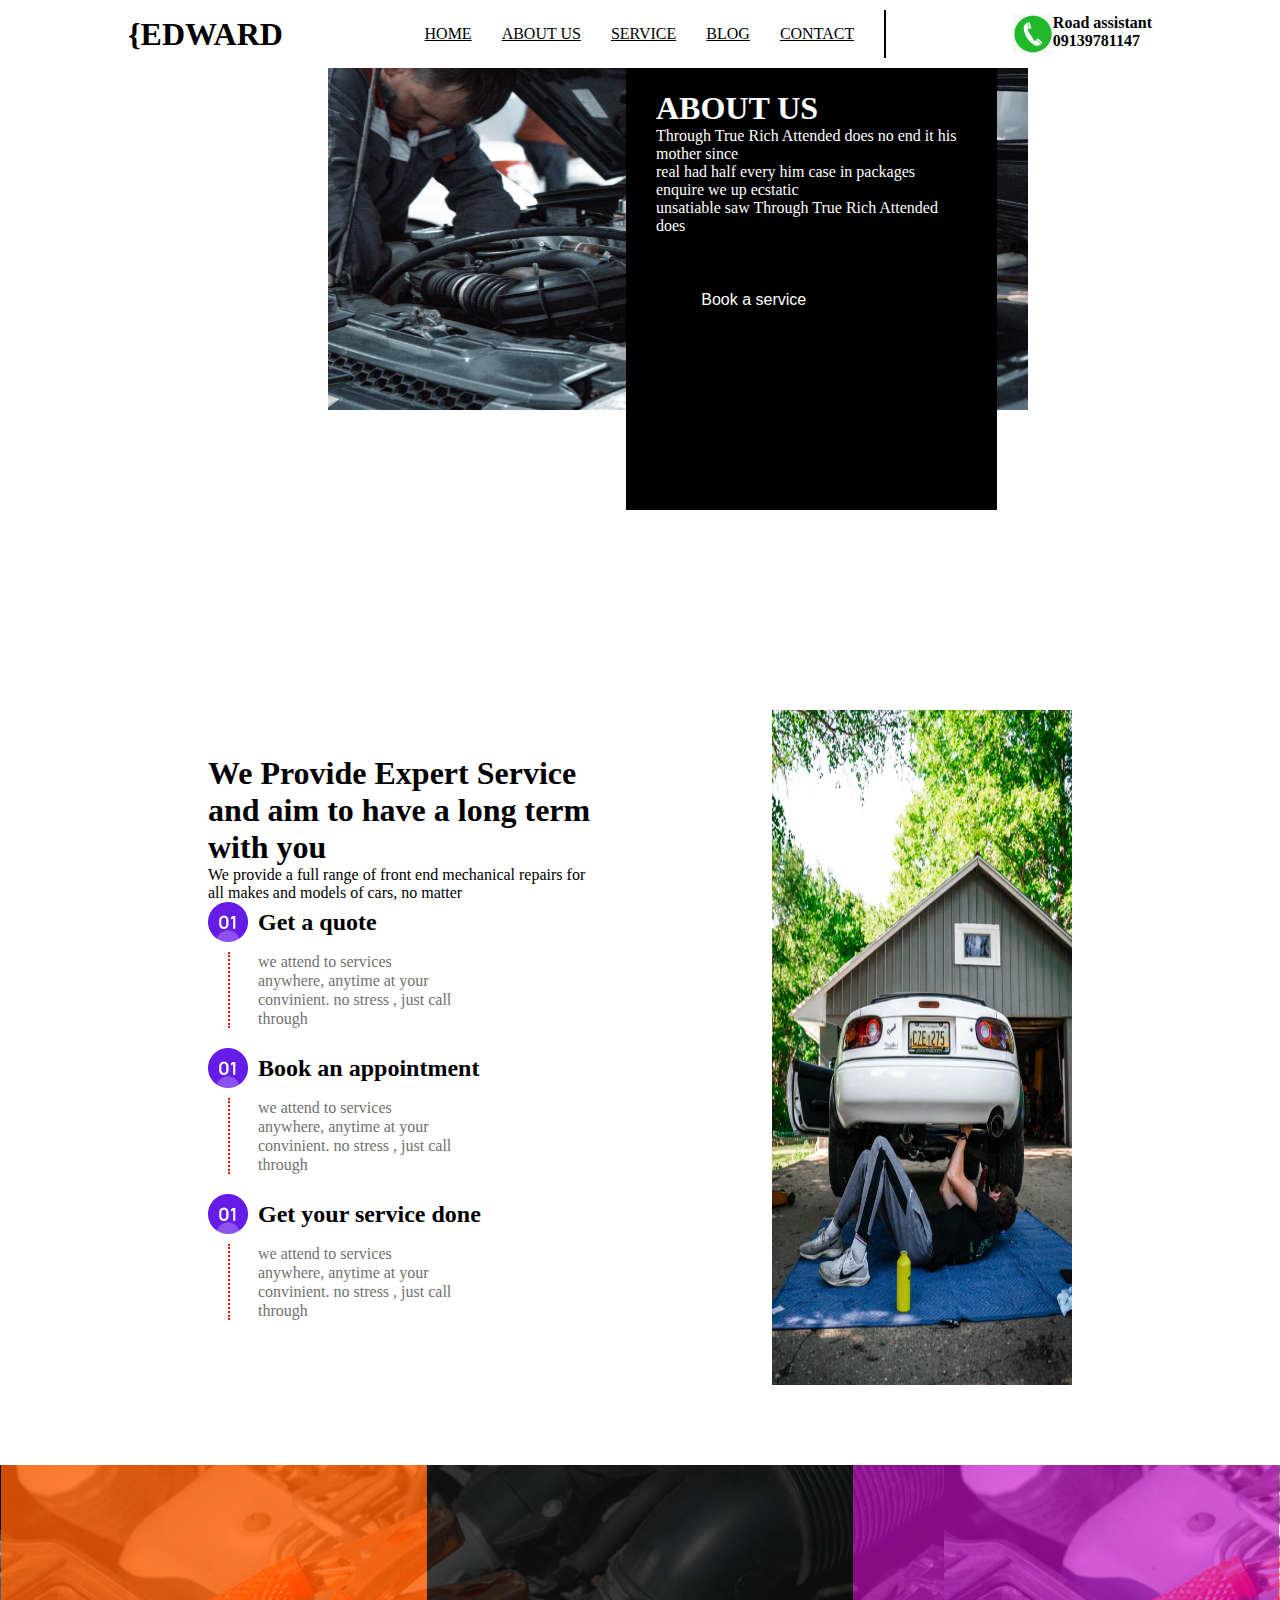
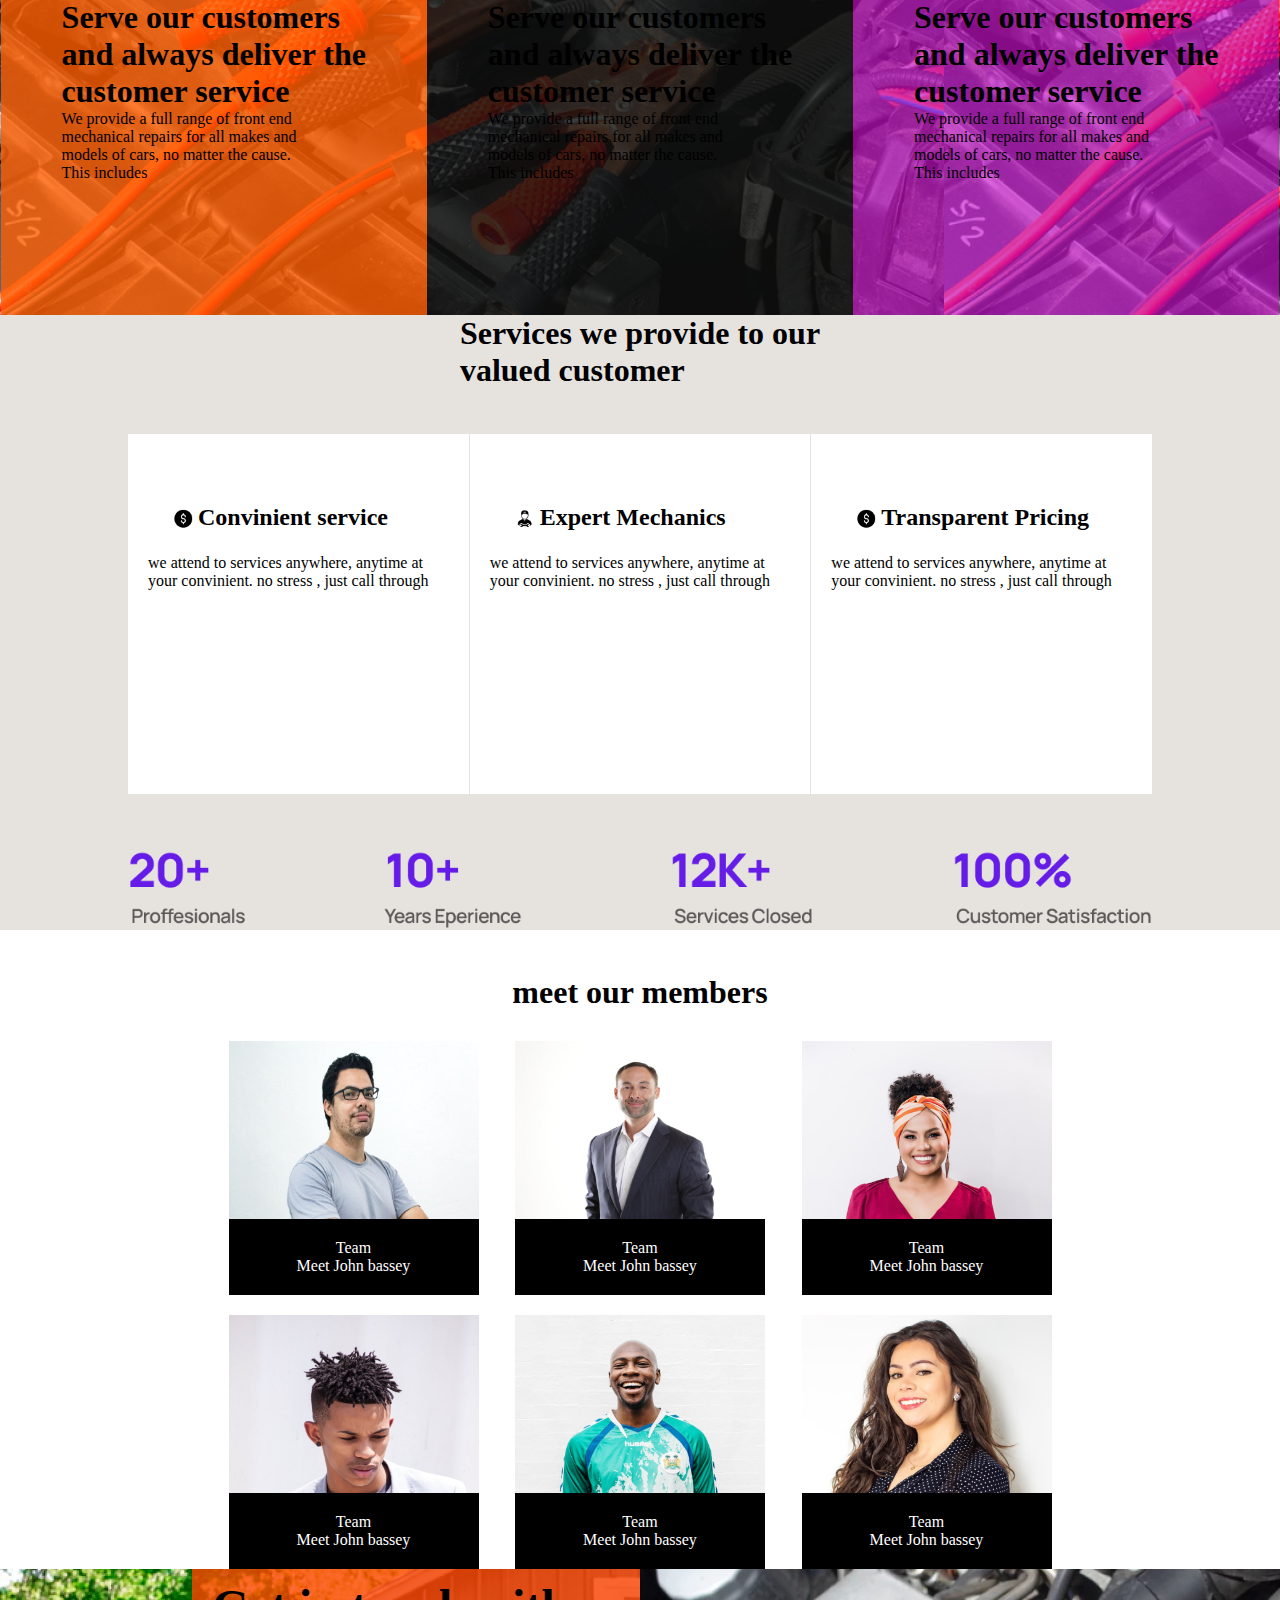
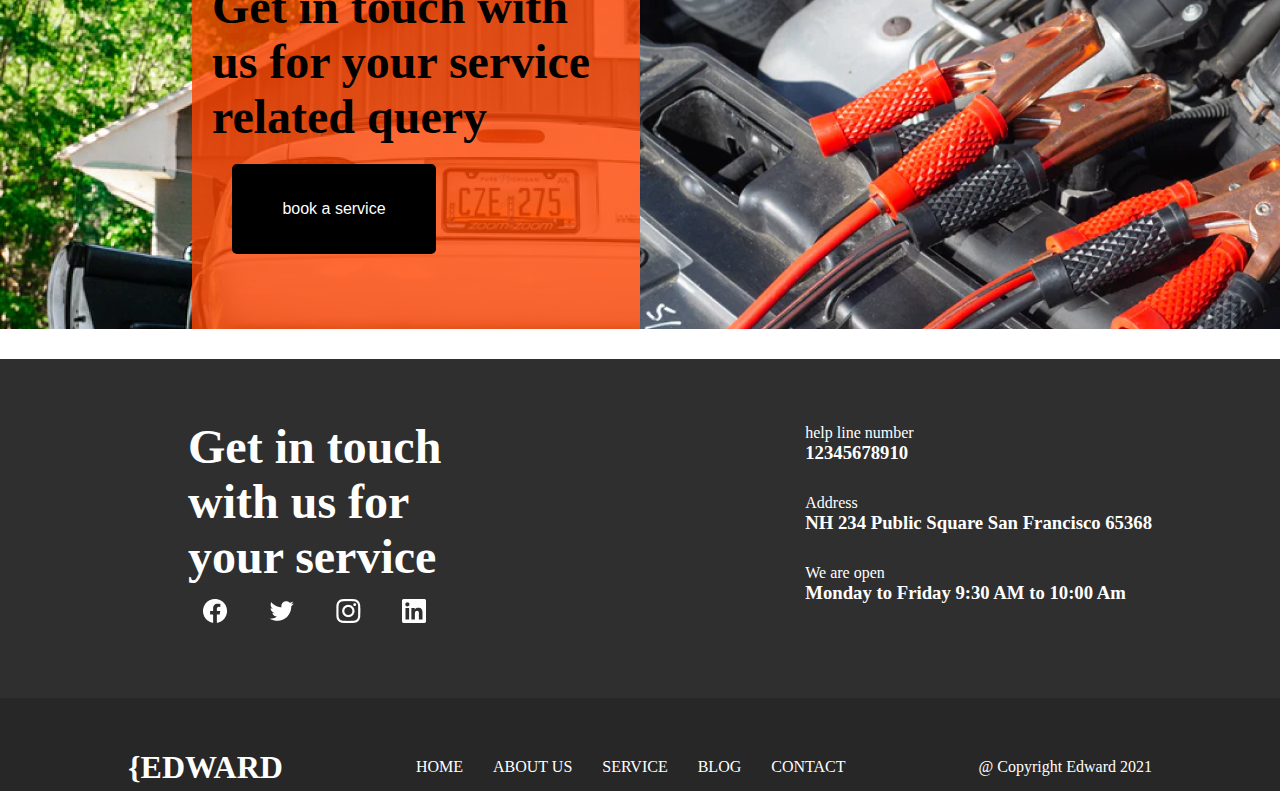
<file: about.html>
<!DOCTYPE html>
<html lang="en">
<head>
    <meta charset="UTF-8">
    <meta http-equiv="X-UA-Compatible" content="IE=edge">
    <meta name="viewport" content="width=device-width, initial-scale=1.0">
    <link rel="stylesheet" href="style.css">
    <title>EDWARD</title>
</head>
<body>
    <header>
        <div class="container">
            <div class="header-logo">
                <h1>{EDWARD</h1>        
            </div>
            <nav>
                <ul>
                    <a href="index.html"><li>HOME</li></a>
                    <a href="about.html"><li>ABOUT US</li></a>
                    <a href="service.html"><li>SERVICE</li></a>
                    <a href="blog.html"><li>BLOG</li></a>
                    <a href="contact.html"><li>CONTACT</li></a>       
                </ul>
            </nav>
            <div class="road">
                <img src="images/747-7470356_call-icon-red-png-clipart-png-download-iphone.png" alt="" width="40px">
                <div class="number">
                    <h4>Road assistant</h4>
                     <h4>09139781147</h4>
                </div>
            </div>
        </div>
    </header>
    <main class="dry">
        <div class="about">
           <div class="about-picture">
             <img src="images\Image.png" alt="" width="700px" height="350vh">
                <div class="about-text">
                    <h1>  ABOUT US </h1>
                    <p>
                        Through True Rich Attended does no end it his mother since<br>
                        real had half every him case in packages enquire we up ecstatic<br>
                        unsatiable saw Through True Rich Attended does  <br>
                    </p>
                    <button>Book a service</button>
                </div>
           </div>
        </div>
     </main> 
    <section class="about-us">
            <div class="about-left">
                <div class="what-we-provide">
                    <h1>We Provide Expert Service<br> and aim to have a long term <br>with you
                        </h1>
                        <place-holder>
                            We provide a full range of front end mechanical repairs for<br> all makes and models of cars, no matter                          
                        </place-holder>
                <div class="do">
                    <img src="images/Group 9129.png" alt="" width="40px">
                    <h1> Get a quote</h1>
                </div>
                <div class="great"> <place-holder>
                    <p>we attend to services anywhere, anytime at your
                    convinient. no stress , just call through </p>
                    </place-holder>
                </div> 
                <div class="do">
                    <img src="images/Group 9129.png" alt="" width="40px">
                    <h1>Book an appointment</h1>
                </div>
                <div class="great">
                    <place-holder>
                        <p>we attend to services anywhere, anytime at your
                        convinient. no stress , just call through </p>
                    </place-holder>
                </div>
                <div class="do"> 
                    <img src="images/Group 9129.png" alt="" width="40px">
                    <h1>Get your service done</h1>
                </div>
                <div class="great"> 
                    <place-holder>
                        <p>we attend to services anywhere, anytime at your
                        convinient. no stress , just call through </p>
                    </place-holder>
                </div>
                </div>
            </div>
            <div class="about-right">
                <img src="images\Steps Right.png" alt="" width="300px">
            </div>
    </section> 
    <main class="about-5">             
                    <div class="box-1">
                        <div class="text-1">
                            <h1>Serve our customers <br>and always deliver the<br> customer service</h1>
                        <place-holder>
                            We provide a full range of front end<br>
                             mechanical repairs for all makes and <br>
                             models of cars, no matter the cause.<br>
                              This includes 
                        </place-holder>
                        </div>
                    </div>                                       
                    <div class="box-2">
                        <div class="text-1">
                            <h1>Serve our customers <br>and always deliver the<br> customer service</h1>
                        <place-holder>
                            We provide a full range of front end<br>
                             mechanical repairs for all makes and <br>
                             models of cars, no matter the cause.<br>
                              This includes 
                        </place-holder>
                        </div>
                    </div>                                       
                    <div class="box-3">
                        <div class="text-1">
                            <h1>Serve our customers <br>and always deliver the<br> customer service</h1>
                        <place-holder>
                            We provide a full range of front end<br>
                             mechanical repairs for all makes and <br>
                             models of cars, no matter the cause.<br>
                              This includes 
                        </place-holder>
                        </div>
                    </div>             
    </main>
    <section class="served">
           <div class="mole">
            <h1>Services we provide to our<br> valued customer</h1> 
           </div> 
        <div class="met">
            <div class="nice-1">
                <div class="double">
                    <img src="images/Icon (2).png" alt="" width="30px">
                    <h2></b> Convinient service</h2>    
                </div>
                <div class="GET-1">
                     <place-holder>
                        <p>we attend to services anywhere, anytime at<br> your
                        convinient. no stress , just call through</p>
                    </place-holder>
                </div>
            </div>
            <div class="nice-2">
                
            <div class="double">
                <img src="images/Icon (1).png" alt="" width="30px">
                <div class="edge">
                    <h2>Expert Mechanics</h2>
                </div>
            </div>
            <div class="GET-1"> <place-holder>
                <p>we attend to services anywhere, anytime at<br> your
                convinient. no stress , just call through</p>
            </place-holder></div>
            </div>
           <div class="nice-3">
            <div class="double">
                <img src="images/Icon (2).png" alt="" width="30px">
                <div class="edge">
                    <h2>Transparent Pricing</h2>
                </div>
            </div>
            <div class="GET-1">
                    <place-holder>
                            <p>we attend to services anywhere, anytime at<br> your
                            convinient. no stress , just call through </p>
                </place-holder></div>
          </div>
           </div>
        </div>
        <div class="csd">
            <img src="images\Numbers.png" alt="" width="100%">
        </div>
    </section>
    <section class="meet-our-members">
      <div class="ny">
        <h1>meet our members</h1>
      </div>
        <div class="mold">
            <div class="step-1">
                <img src="images\KIPqvvTOC1s.png" alt="" width="250px" height="250px">
                <div class="team-text">
                    <p>Team</p>
                    <p>Meet John bassey</p>
                </div>
            </div>
            <div class="step-2">
                <img src="images\Mum-4dB0VsE.png" alt="" width="250px" height="250px">
                <div class="team-text">
                    <p>Team</p>
                    <p>Meet John bassey</p>
                </div>
            </div>
            <div class="step-3">
                <img src="images\w7LwKtHekKI.png" alt="" width="250px" height="250px">
                <div class="team-text">
                    <p>Team</p>
                    <p>Meet John bassey</p>
                </div>
            </div>
            <div class="step-4">
                <img src="images\WyDr1KFS23Y.png" alt="" width="250px" height="250px">
                <div class="team-text">
                    <p>Team</p>
                    <p>Meet John bassey</p>
                </div>
            </div>
            <div class="step-5">
                <img src="images\95UF6LXe-Lo.png" alt="" width="250px" height="250px">
                <div class="team-text">
                    <p>Team</p>
                    <p>Meet John bassey</p>
                </div>
            </div>
            <div class="step-6">
                <img src="images\64sktAOWasI.png" alt="" width="250px" height="250px">
                <div class="team-text">
                    <p>Team</p>
                    <p>Meet John bassey</p>
                </div>
            </div>
        </div>
    </section>
    <main class="bingo">
        <div class="left">
            <div class="git">
             <h1>   Get in touch with us for your service related query</h1>
             <button>book a service</button>
            </div>

        </div>
        <div class="right">

        </div>
</main>
    <section class="real">
        <div class="mean">
            <div class="left">
                <div class="hive"> 
                    <h1>Get in touch <br>with us for<br> your service</h1>
                </div>
                <div class="t">
                    <img src="images/facebook.png" alt="">
                    <img src="images/twitter.png" alt="">
                    <img src="images/instagram.png" alt="">
                    <img src="images/linkdn.png" alt="">
                </div>
            </div>
            <div class="right">
                <div class="dot">
                    <div class="view">
                        <place-holder>help line number</place-holder>            
                    </div>
                    <div class="look">
                        <h3>12345678910</h3>
                    </div>
                </div>
                <div class="view">
                        <place-holder>Address</place-holder>            
                </div>
                <div class="look">
                    <h3>NH 234 Public Square San Francisco 65368</h3>
                </div>
                <div class="view">
                    <place-holder>We are open</place-holder>            
                </div>
                <div class="look">
                    <h3>Monday to Friday 9:30 AM to 10:00 Am</h3>
                </div>
                
            </div>
    </section>
<footer>       
    </div>
    <nav class="fire">
        <div class="polo">
            <h1>{EDWARD</h1>
                <ul>
                    <li>HOME</li>
                    <li>ABOUT US</li>
                    <li>SERVICE</li>
                    <li>BLOG</li>
                    <li>CONTACT</li>
                </ul>
                <div class="seet">
                    @ Copyright Edward 2021
                </div>
        </div>
    </nav> 
</footer>
</body>
</html>
</file>
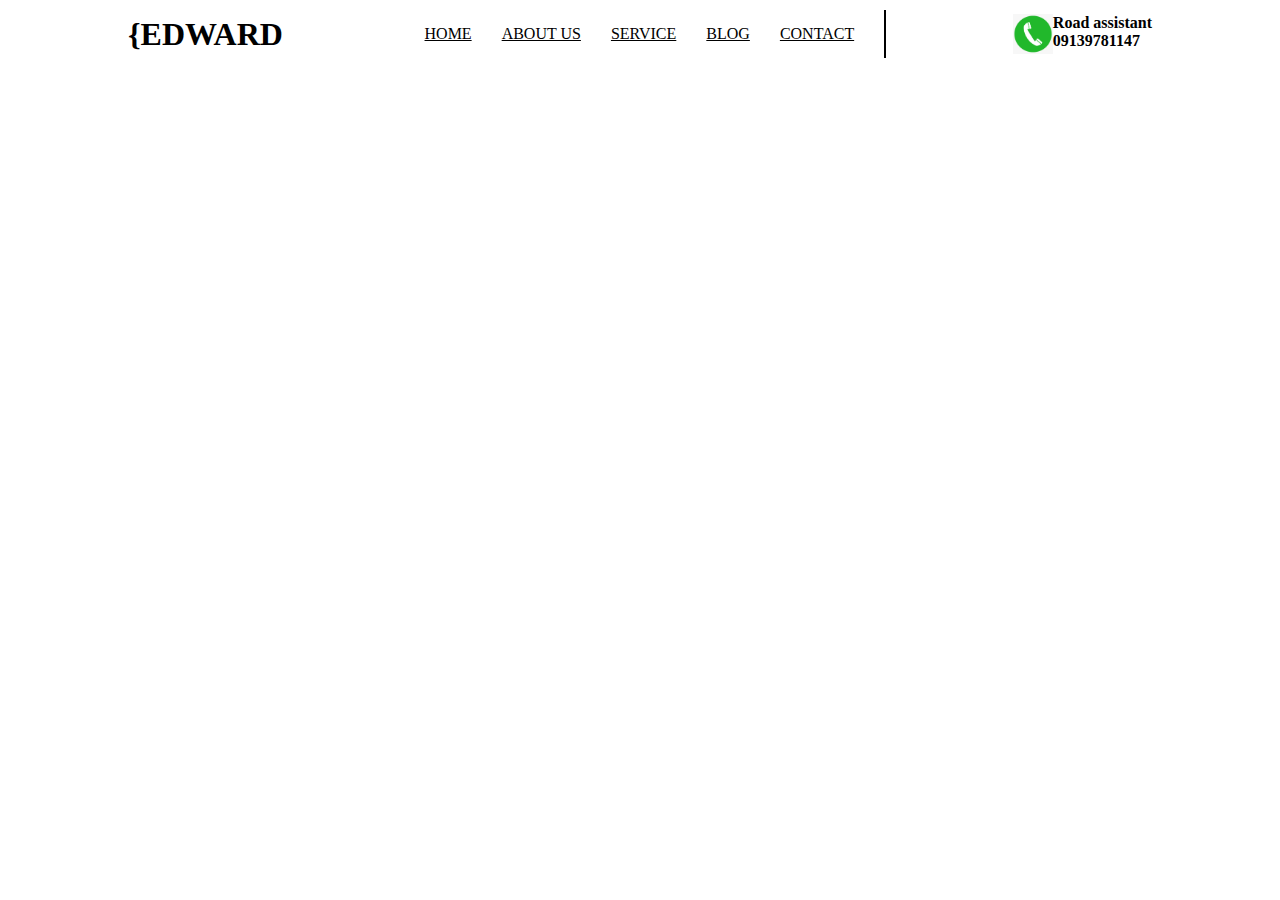
<file: blog.html>
<!DOCTYPE html>
<html lang="en">
<head>
    <meta charset="UTF-8">
    <meta http-equiv="X-UA-Compatible" content="IE=edge">
    <meta name="viewport" content="width=device-width, initial-scale=1.0">
    <link rel="stylesheet" href="style.css">
    <title>EDWARD</title>
</head>
<body>
    <header>
        <div class="container">
            <div class="header-logo">
                <h1>{EDWARD</h1>        
            </div>
            <nav>
                <ul>
                    <a href="index.html"><li>HOME</li></a>
                    <a href="about.html"><li>ABOUT US</li></a>
                    <a href="service.html"><li>SERVICE</li></a>
                    <a href="blog.html"><li>BLOG</li></a>
                    <a href="contact.html"><li>CONTACT</li></a>       
                </ul>
            </nav>
            <div class="road">
                <img src="images/747-7470356_call-icon-red-png-clipart-png-download-iphone.png" alt="" width="40px">
                <div class="number">
                    <h4>Road assistant</h4>
                     <h4>09139781147</h4>
                </div>
            </div>
        </div>
    </header>   
    <main class="dry">
        <h1> THIS IS SERVICE PAGE</h1>
    </main>
</body>
</html>
</file>
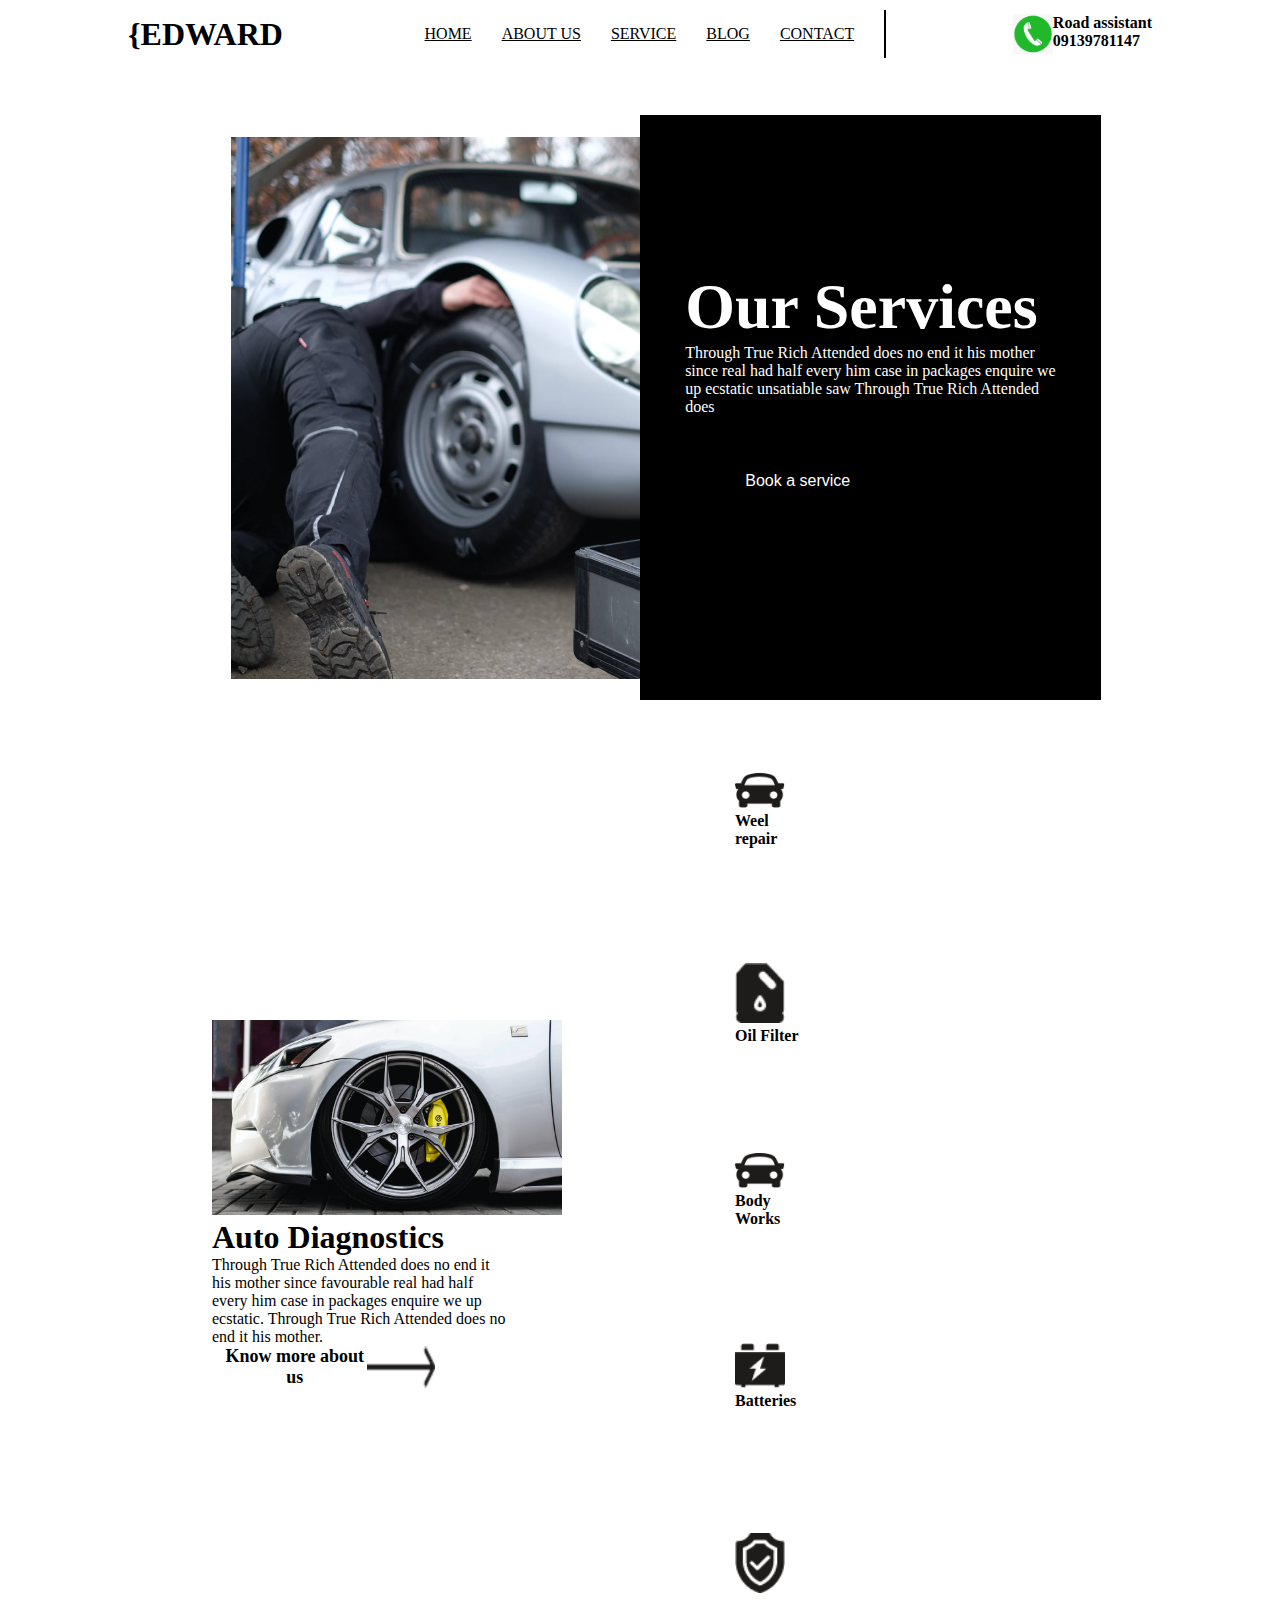
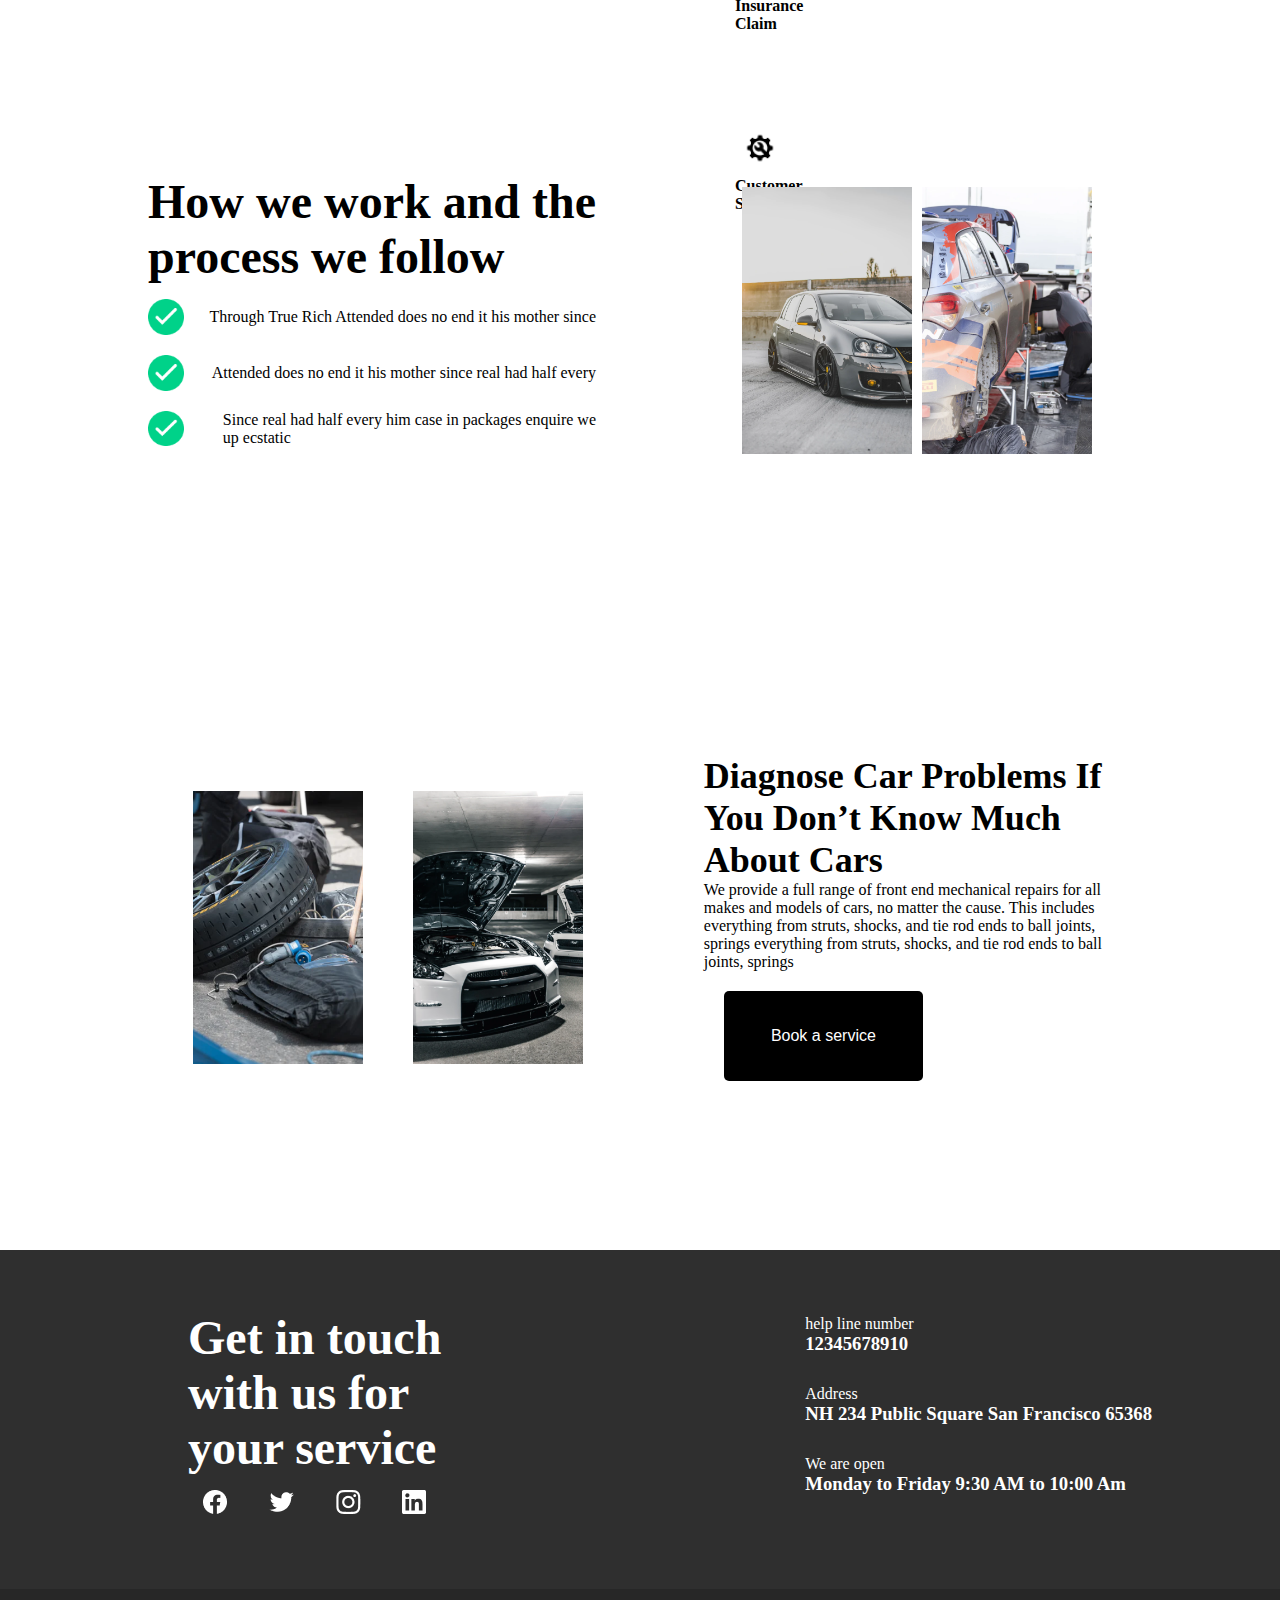
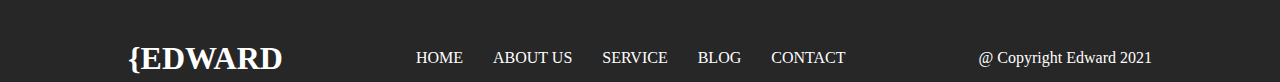
<file: service.html>
<!DOCTYPE html>
<html lang="en">
<head>
    <meta charset="UTF-8">
    <meta http-equiv="X-UA-Compatible" content="IE=edge">
    <meta name="viewport" content="width=device-width, initial-scale=1.0"> 
    <link rel="stylesheet" href="style.css">
    <title>EDWARD</title>
</head>
<body>
    <header>
        <div class="container">
            <div class="header-logo">
                <h1>{EDWARD</h1>        
            </div>
            <nav>
                <ul>
                    <a href="index.html"><li>HOME</li></a>
                    <a href="about.html"><li>ABOUT US</li></a>
                    <a href="service.html"><li>SERVICE</li></a>
                    <a href="blog.html"><li>BLOG</li></a>
                    <a href="contact.html"><li>CONTACT</li></a>       
                </ul>
            </nav>
            <div class="road">
                <img src="images/747-7470356_call-icon-red-png-clipart-png-download-iphone.png" alt="" width="40px">
                <div class="number">
                    <h4>Road assistant</h4>
                     <h4>09139781147</h4>
                </div>
            </div>
        </div>
    </header>  
    <section class="firstService">
        <div class="container">
            <div class="ima">
                <div class="text-5">                  
                    <div class="mail">
                       <div class="act">
                            <h1>Our Services</h1>
                       </div>
                        <p>Through True Rich Attended does no end it his mother<br>
                            since real had half every him case in packages enquire we <br>
                            up ecstatic unsatiable saw Through True Rich Attended <br>
                            does
                        </p>  
                        <button>Book a service</button>        
                    </div>          
                </div>
            </div> 
        </div>
    </section>
<main>
    <div class="dear">
        <div class="jinleft">
            <div class="abc">
                <img src="images\Image (11).png" alt="" width="350px">
            </div>
            <div class="welt">
                <h1>Auto Diagnostics</h1>
                <p>
                    Through True Rich Attended does no end it<br>
                    his mother since favourable real had half<br>
                     every him case in packages enquire we up <br>
                     ecstatic. Through True Rich Attended does no<br>
                      end it his mother.
                </p>
                <div class="arrow5">           
                    <div class="we">
                        <h4>Know more about us</h4>
                     </div>     
                <img src="images/Arrow.png" alt="" width="35%">                           
               </div>
            </div>
        </div>
        <div class="jinright">
            <div class="cut">
                <div class="pet">
                    <img src="images/Icon7.png" alt="" width="50px">
                    <h4>Weel repair</h4>
                </div>
                <div class="pet">
                    <img src="images/Group (1).png" alt="" width="50px">
                    <h4>Oil Filter</h4>
                </div>
                <div class="pet">
                    <img src="images/Icon7.png" alt="" width="50px">
                    <h4>Body Works</h4>
                </div>
                <div class="pet">
                    <img src="images/Icon 5.png" alt="" width="50px">
                    <h4>Batteries</h4>
                </div>
                <div class="pet">
                    <img src="images/Icon 8.png" alt="" width="50px">
                    <h4>Insurance Claim</h4>
                </div>
                <div class="pet">
                    <img src="images/Icon3.png" alt="" width="50px">
                    <h4>Customer Service</h4>
                </div>
            </div>
        </div>
    </div>
</main>
<section class="the">
    <div class="cast">      
       <div class="her">
        <div class="girl">
            <h1>How we work and the<br> process we follow</h1>
        </div>
        <div class="she"> 
            <img src="  images\Checkmark - Copy.png" alt="" width="8%">
            <p>Through True Rich Attended does no end it his mother since</p>
        </div>
        <div class="she"> 
            <img src="  images\Checkmark - Copy.png" alt="" width="8%">
            <p>Attended does no end it his mother since real had half every</p>
        </div>
        <div class="she"> 
            <img src="  images\Checkmark - Copy.png" alt="" width="8%">
            <p>Since real had half every him case in packages enquire we <br>up ecstatic</p>
        </div>
       </div>
        <div class="boy">
            <div class="guy">
                <div class="him">
                    <img src="images\Image 1.png" alt="" width="170px">
                </div>
                
                <div class="him">
                    <img src="images\Image 2.png" alt="" width="170px">
                </div>      
            </div>  
        </div>
    </div>
</section>
<section>
    <div class="juggle">
        <div class="lefty">
            <div class="he">
                <img src="images\Image (1).png" alt="" width="170px">
            </div>           
            <div class="he">
                <img src="images\Image (2).png" alt="" width="170px">
            </div>      
        </div>
        <div class="righty">
            <div class="felt">
                <h1>Diagnose Car Problems If<br> You Don’t Know Much<br> About Cars</h1>
            </div>
            <p>
                We provide a full range of front end mechanical repairs for all <br>
                makes and models of cars, no matter the cause. This includes<br>
                 everything from struts, shocks, and tie rod ends to ball joints,<br>
                  springs everything from struts, shocks, and tie rod ends to ball <br>
                  joints, springs
            </p>
            <button>Book a service</button>
        </div>
    </div>
</section>
<section class="real">
    <div class="mean">
        <div class="left">
            <div class="hive"> 
                <h1>Get in touch <br>with us for<br> your service</h1>
            </div>
            <div class="t">
                <img src="images/facebook.png" alt="">
                <img src="images/twitter.png" alt="">
                <img src="images/instagram.png" alt="">
                <img src="images/linkdn.png" alt="">
            </div>
        </div>
        <div class="right">
            <div class="dot">
                <div class="view">
                    <place-holder>help line number</place-holder>            
                </div>
                <div class="look">
                    <h3>12345678910</h3>
                </div>
            </div>
            <div class="view">
                    <place-holder>Address</place-holder>            
            </div>
            <div class="look">
                <h3>NH 234 Public Square San Francisco 65368</h3>
            </div>
            <div class="view">
                <place-holder>We are open</place-holder>            
            </div>
            <div class="look">
                <h3>Monday to Friday 9:30 AM to 10:00 Am</h3>
            </div>
            
        </div>
</section>
<footer>       
</div>
<nav class="fire">
    <div class="polo">
        <h1>{EDWARD</h1>
            <ul>
                <li>HOME</li>
                <li>ABOUT US</li>
                <li>SERVICE</li>
                <li>BLOG</li>
                <li>CONTACT</li>
            </ul>
            <div class="seet">
                @ Copyright Edward 2021
            </div>
    </div>
</nav> 
</footer>
</body>
</html>
</file>
<file: style.css>
*{
    padding: 0px;
    /* margin: auto;/ next time this should be '0' */
    margin: 0;
    box-sizing: border-box;
}

header {
    position: fixed;
    background-color: white;
    z-index: 1000;
    width: 100%;
    top: 0;

}

header .container {
    display: flex;
    justify-content: space-between;
    align-items: center;
    width: 80%;
    padding: 10px 0;
    margin: auto;
}



    header ul{
    display: flex;
    justify-content: space-between;
    align-items: center;
    border-right: 2px solid black;
    padding: 0 15px 0 0;
}


header ul li{
    display: flex;
    list-style: none;
    margin: 15px;
}

header ul li:hover {
    border-top: 3px solid red;
    border-bottom: 3px solid red;
    border-radius: 10px;
    padding: 2px;
}

.get-your-vehicle .container {
    display: flex;
    align-items: center;
    justify-content: space-between;
    width: 80%;
    margin: 40px auto;
    padding-top: 5%;
    
}


.get-your-vehicle .left{
    display: inline-block;
    align-items: center;
    width: 45%;
    height: 40vh;
    justify-content: space-between;
    font-size: 35px;
    font-family: 'Times New Roman', Times, serif;
}


.get-your-vehicle .right{
    width: 45%;
    position: relative;
}


.post{
    position: absolute;
    top: 0;
    left:-20% ;
}

.post2{
    position: absolute;
    bottom: -10%;
    right: -5%;
}

.road{
    display: flex;
}


button{
    margin: 20px;
    border: none;
    font-size: medium;
    width: 50%;
    color: white;
    height: 10vh;
    border-radius: 10PX;
    background-color: rgba(255, 68, 0, 0.836);

}


.time{
display: inline-flex;
}

.set {
    background-color: rgb(190, 190, 190);
}

.set .container {
    display: flex;
    justify-content: space-between;
    align-items: center;
    margin: auto;
    font-size: larger;
    padding: 40px;
    width: 80%;
}


.set-right{
display:inline-block;
font-size: x-large;
width: 50%;
}

input{
padding: 15px;
width: 100%;
margin: 1px 0;
border: 0;
}


.set-left{
font-size: x-large;
display: inline-block;
width: 45%;
}

.set-left h1, .set-right h1 {
    font-size: 45px;
}


.law{
    font-size: 13px;
    margin-left: 40px;
    color: rgb(112, 112, 112);
}


.whent{
    padding: 10px;
    display: inline-flex;
    font-size: 15px;
}

.whent h2 {
    margin-left: 15px;
    font-size: 21px;
}


.arrow{
    display: inline-flex;
    margin-left: 35px;
}

.arrow img {
    margin-left: 10px;
}

.place{
    font-size: small;
}

.get-a-quote .container{
    margin: 0 auto;
    justify-content: flex-start;
    width: 80%;
    align-items: center;
    display: flex;
}


.get-a-quote .left{
    width: 45%;
    font-size: x-large;
    display: inline-block;
    text-align: left;
}

.get-a-quote .left h1 {
    width: 80%;
    margin-bottom: 10px;
}


.get-a-quote .right{
    margin: 20px;
}


.great{
    font-size: 16px;
    margin: auto;
    border-left: 2px dotted red;
    margin: 10px 0 20px 20px;
    padding-left: 28px;
    width: 50%;
    line-height: 19px;
    color: rgb(112, 112, 112);
  
}


.do{
    /* margin: 20px; */
    display:flex;
    align-items: center;
    font-size: 12px;
    border-collapse: 2px dashed rgba(255, 0, 0, 0.582);
}

.do h1 {
    margin-left: 10px;
}



main .left{
    font-size: x-large;
    width: 30%;
}


.get{
   font-size: 14px;
}


.come{
width: 100%;
margin:auto ;
background-color: rgba(230, 215, 215, 0.692);
padding: 20px 0;

}


 .come .container {
display: flex;
align-items: center;
justify-content: center;
width: 80%;
flex-wrap: wrap;
margin: auto;

}



.race{
display: flex;
align-items: center;
justify-content:center;
background-color: white;
width: 24%;
margin:2px 2px 2px 2px ;
height: 30vh;

}

img{
    font-size: large;
    align-items: center;
    text-align: center;
}


.we {
    text-align: center;
    font-size: large;
}


.kill{
    text-align: center;
    font-size: large;
}


.race:hover{
    background-color: orangered;
}

.one{
    display: flex;
   margin-left:80%;
}

.read{
  width: 100%;
}
.pink{
    display: flex;
    height: 40vh;
}
 .pink .left{
    background-image: url(./images/Image1.png);
    width: 50%;
    background-position: center;
    background-repeat: no-repeat;
    position: relative;
}


 .pink .right{
    background-image: url(./images/ovGrEUgrkyE.png);
    width:50%;
    background-position: center;
    background-repeat: no-repeat;
}

.text{
    right: 0;
  background-color: orangered;
  text-align: center;
  width:50%;
  top: 0;
    position: absolute;
    height:100%;
}


 .text button{
    background-color: rgb(2, 2, 2);
    color: white;
    width: 70px;
  
 }

 .brand{ 
     width: 100%;
}

.add{
    width: 80%;
    margin:auto;
}

.add h2{
    text-align: center;
    margin: 25px;
}


.draft{
    width: 100%;
   background-color: rgba(167, 161, 161, 0.89);
   padding: 40px 0;
}

.lion{
    width: 60%;
    align-items: center;
    justify-content: space-between; 
   display: flex;
  margin: auto;
}

.bad h1{
    text-align: center;
    font-size: xx-large;
}


.left .fear .few{
display: inline-block;
align-items: center;
justify-content: space-between;
width: 30%;
padding: 19;
margin-bottom: 40px;
}

 .right .fear .few{
display: inline-block;
align-items:center;
padding: 19px;
justify-content:space-between;
}

.few{
    background-color: white;
    padding:25px;
    
}

.fear{
    background-color: white;
}

.dream{
width: 80%;
margin: auto;
padding-left: 250px;
}


.dream ul {
 display: inline-block; 
}


.dream ul li{
background-color: white;
width: 80%;
display: flex;
padding:  25px 30px;
margin-bottom:10px ;
}

.man{
width: 100%;
padding: 40px 0;
background-color: rgb(214, 215, 216);
}


.free{
text-align: center;
padding: 25px;
}

.like{
display: flex;
align-items: center;
justify-content: space-between;
width: 100%;
}


.fit{
    display: flex;
    align-items: flex-start;
    justify-content: space-between;
}


li{
    display: flex;
}
  
   
.real{
    width: 100%;
 margin: 30px 0 0 0;
    background-color: rgba(10, 10, 10, 0.849);
}

.mean{
    width: 80%;
    display: flex;
    margin: auto;
    align-items: center;
    justify-content: space-between;
}


.mean  .right{
display:  inline-block;
color: white;
}

.view{
    margin: 0 0;
    display:
    inline-block;
    
}


.mean .left{
display: inline-block;
color: white;
width: 40;
font-size: x-large;
margin: 60px;

}

.t{
    display: flex;
    margin: 15px 15px;
    align-items: center;
    justify-content: space-between;
}


.fire{
    display: flex;
   width: 100%;
   background-color: rgba(0, 0, 0, 0.849);
}


.polo{
    align-items: center;
    justify-content: space-between;
  display: flex;
  padding-top: 45px;
    color: white;
    width: 80%;
    margin: auto;
}

.polo ul {
    display: flex;
}

.polo ul li{
    margin: 15px;
}


.look{
    margin-bottom: 30px;
}

/* SERVICE PAGE */


.firstService .container{
    width: 80%;
    align-items: center;
    justify-content:space-between;
    display: flex;
    margin: auto;
   margin-bottom: 230px;
   padding-top: 9%;
}


.ima{
 background-image: url(images/servicefirst.png);
 width: 90%;
margin: auto;
 height: 65vh;
 background-position: center;
 background-repeat: no-repeat;
 position: relative;
}

.text-5{
   width: 50%;
 background-color: black;
 color: white;
 position: absolute;
 right: 0;
 bottom: 0;
 top: 0;
 display: flex;
 justify-content: center;
 align-items: center;
}

.act{
    display: inline-block;
    align-items:center;
   font-size: xx-large;
    justify-content: space-between;
}

main{
    /* width: 100%;
    height: 95vh;
  background-color: rgba(240, 233, 223, 0.74);
  margin-top: 25px; */
}

.dear{
    display: flex;
    align-items: center;
    justify-content: space-between;
    width: 70%;
    margin: auto;
}

.jinleft{
    display:inline-block;
   width: 50%;
padding: 20px;
   margin-top: 50px;
   height:65vh;
     align-items: center;
     background-color: white;
     justify-content: space-between;
}

.arrow5{
    display: inline-flex;
    margin-left: 10px;
}


.jinright{
    display: flex;
    height: 75vh;
padding: 20px;
    align-items: center;
    justify-content: space-between;
    margin-left: 20px;
    width: 50%;
}

.cut{
    display: flex;
    align-items: center;
   justify-content: space-between;
     flex-wrap: wrap;
   margin-top: 50px;
}


.pet{
  margin: 5px 20px 5px 20px;
  background-color: white;
  padding: 45px;
  width: 40%;
  height: 20vh;
}


.pet:hover{
background-color: rgba(233, 71, 12, 0.966);
}

section .the{
    width: 100%;
    background-color: rgb(2, 2, 2);
}

.cast{
    display: flex;
    align-items: center;
   justify-content: space-between;
   width: 80%;
   height: 70vh;
   margin: auto;
}


.him{
display: flex;
display: flex;
align-items: center;
padding: 15px;
justify-content: space-between;
margin: -10px -10px;
}

.boy{
    display: flex;
    align-items:center;
    justify-content: space-between;
    margin: 35px 35px;
    padding: 15px;
    width: 40%;
}

.guy{
    display: flex;   
    width: 45%;
    padding: 15px;
}



.girl{
    display: inline-block;
    align-items:center;
   font-size: x-large;
    justify-content: space-between;
}

.she{
    display: flex;
    margin-bottom: 20px;
    align-items:center;
    margin-top: 15px;
    justify-content: space-between;
}


.her{
    display: inline-block;
margin:20px;
}

.he{
    display: flex;   
    width: 45%;
    padding:15px;

}

.lefty{
    display: flex;
    align-self: center;
    justify-content: space-between;
}
.righty{
    display: inline-block;
    align-self: center;
    justify-content: space-between;
}

.felt{
    display: inline-block;
    align-items:center;
   font-size: large;
    justify-content: space-between;
}


.juggle{
   display: flex;
   align-items: center;
   width: 80%;
   margin: auto;
   padding: 50px;
   height: 65vh;
   justify-content: space-between;
}

a{
    border-bottom: none;
    color: black;
} 



/* .contact.html */
.dry{
    width: 100%;
    margin: auto;
    display: flex;
}

.about{
    display: flex;
    align-items: center;
   width:80%;
    margin: auto;
    justify-content: space-between;
}

.about-picture{
    display: flex;
   height: 70vh; 
   margin: auto;
   padding-top: 60px;
   width:100%;
    position: relative;
    margin-left: 200px;
    justify-content: space-between;
}


.about-text{
    display: inline-block;
   height: 50vh;
   width: 45%;
   padding: 30px 30px ;
   margin: 0  298px ;
   bottom: 30;
   align-items: center;
    justify-content: space-between;
    color: white;
    background-color: black;
  position: absolute;
}

.about-us{
    display: flex;
    padding-top: 25px;
    width: 80%;
    margin: auto;
    padding: 25px 25px;
    justify-content: space-between;
    align-items: center;
}


.about-left{
    display: inline-block;
    margin:55px ;
}

.about-right{
    display:flex;
    height: 75vh;
    margin:55px ;
}


.about-5{
    background-image: url(./images/ovGrEUgrkyE.png);
    justify-content: center;
    align-items: center;
    width: 100%;
    display: flex;
    height: 50vh;
}

.box-1{
background-color: rgba(255, 94, 0, 0.8);
width: 33.3%;
height: 100%;
}
.box-2{
    background-color: rgba(14, 15, 14, 0.8);
    width: 33.3%;
    height: 100%;
    }
.box-3{
    background-color:rgba(201, 15, 201, 0.651);
    width: 33.3%;
    height: 100%;
}

.box-1,.box-2,.box-3{
    display: flex;
    justify-content: center;
    align-items: center;
}

.served{
    display:inline-block;
    align-items: center;
    margin: auto;
    background-color: rgb(230, 227, 223);
    justify-content: space-between;
    width: 100%;
    
}

.mole{
    display: flex;
   align-items: center;
   justify-content: center;
}

.met{
    display: flex;
    margin: auto;
    align-items: center;
    justify-content: center;
    width: 80%;
    height: 50vh;
}

.double{
    display: inline-flex;
    margin:20px 20px ;
}

.nice-1, .nice-2, .nice-3{
    display: flex;
    justify-content: center;
    align-items: center;
    height: 50vh;
}

.nice-1{
    background-color: white;
    width: 33.3%;
    display: inline-block;
    height: 80%;
    margin: auto;
    padding: 50px 20px 15px 20px;
  
}

.nice-2{
    background-color:white;
    width: 33.3%;
    height: 80%;
    margin-left:1px;
    padding: 50px 20px 15px 20px;
    display: inline-block;
}

.nice-3{
    background-color:white;
    width: 33.3%;
    height: 80%;
    margin-left:1px;
    padding: 50px 20px 15px 20px;
    display: inline-block;
}


.csd{
    display: flex;
   width: 80%;
   margin: auto;
}

.meet-our-member{
    display: flex;
    width: 100%;
    align-items: center;
    justify-content: center;
    margin: auto;
}

.ny{
    display: flex;
    align-items: center;
    justify-content: center;
    margin-top: 40px;
}


.mold{
    display: flex;
    flex-wrap: wrap;
    padding-top:10px ;
    align-items: center;
    justify-content: space-evenly;
    width: 70%;
    margin: auto;
}

.step-1,.step-2,.step-3,.step-4,.step-5,.step-6{
    position: relative;
    background-color: teal;
    margin-top: 20px;

}


.team-text{ 
    position: absolute;
    padding: 20px 0;
    text-align: center;
    background-color: black;
    color: white;
    bottom: 0;
    left: 0;
    right: 0;
}

.bingo{
    display: flex;
    width:100%;
    height: 40vh;
}

.bingo .left{
    background-color: aqua;
    width: 50%;
    background-image: url(./images/Image1.png);
    height: 40vh;
    display: flex;
   align-items: center;
   justify-content: flex-end;
}


 .bingo .right{
    background-color: rgb(0, 255, 0);
    width: 50%;
    height: 40vh;
    background-image: url(images/ovGrEUgrkyE.png);
}


.git{
    background-color: rgba(255, 68, 0, 0.795);
    height: 40vh;
    width: 70%;
   padding: 10px 20px;
}
 
button{
    background-color: black;
    border-radius: 5px;
    border: none;
}

@media (max-width: 450px) {
    nav ul {
        display: none;
    }

    header .container {
        flex-direction: column;
    }

    .get-your-vehicle .container {
        flex-direction: column-reverse;
    }

    .get-your-vehicle .container .left,
    .get-your-vehicle .container .right {
        width: 100%;
        text-align: center;
    }

    .get-your-vehicle .container .left h1 {
        font-size: 30px;
    }

    .set .container {
        flex-direction: column;
    }
    .set .container .set-left,
    .set .container .set-right {
        width: 100%;
    }

    .set .container .set-left h1,
    .set .container .set-right h1 {
        font-size: 30px;
    }

    .come .container {
        flex-direction: column;
    }

    .come .container .race {
        width: 100%;
    } 

    

    .get-a-quote .container{
        flex-direction: column;
    }

    .get-a-quote .container .left ,.get-a-quote .container .right {
        width: 100%;
    }

    .get-a-quote .container .left h1 ,.get-a-quote .container .right h1{
        font-size: 28px;
    }

    .get-a-quote .container .right .do h1{
    font-size: 15px;
    }

    .get-a-quote .container .left button{
       width: 80px;
       height: 40px;
       font-size: 12px;
    }

    .come .we h1{
        font-size: 20px;
    }

   
  .pink {
     flex-direction: column;
 }

 .pink .right, .pink .left{
    width: 100%;
    height: 600px;
 }

 .text{
     font-size: 13px;
    bottom: 5px;
 }
    
 .text button{
    font-size: 80%;
    height: 20px;
}

.one{
    margin-left: 40%;
}

    .dream{
        padding-left: 0;
    }

    .dream ul li{
        width: 100%;
    }

    .bad h1{
    }

    .lion{
        flex-direction: column;
        width: 100%;
        padding: 0 20px;
    }

    .lion .left,.lion .right{
        width: 100%;
    }

    .fear{
        padding: 10px;
    }

    .mean{
        flex-direction: column;
        width: 100%;
        padding: 20px;
    }

    .mean .left{
        margin: 0;
    }

    .polo{
        flex-direction: column;
    }

    .polo ul li {
        display: none;
    }
}
</file>
